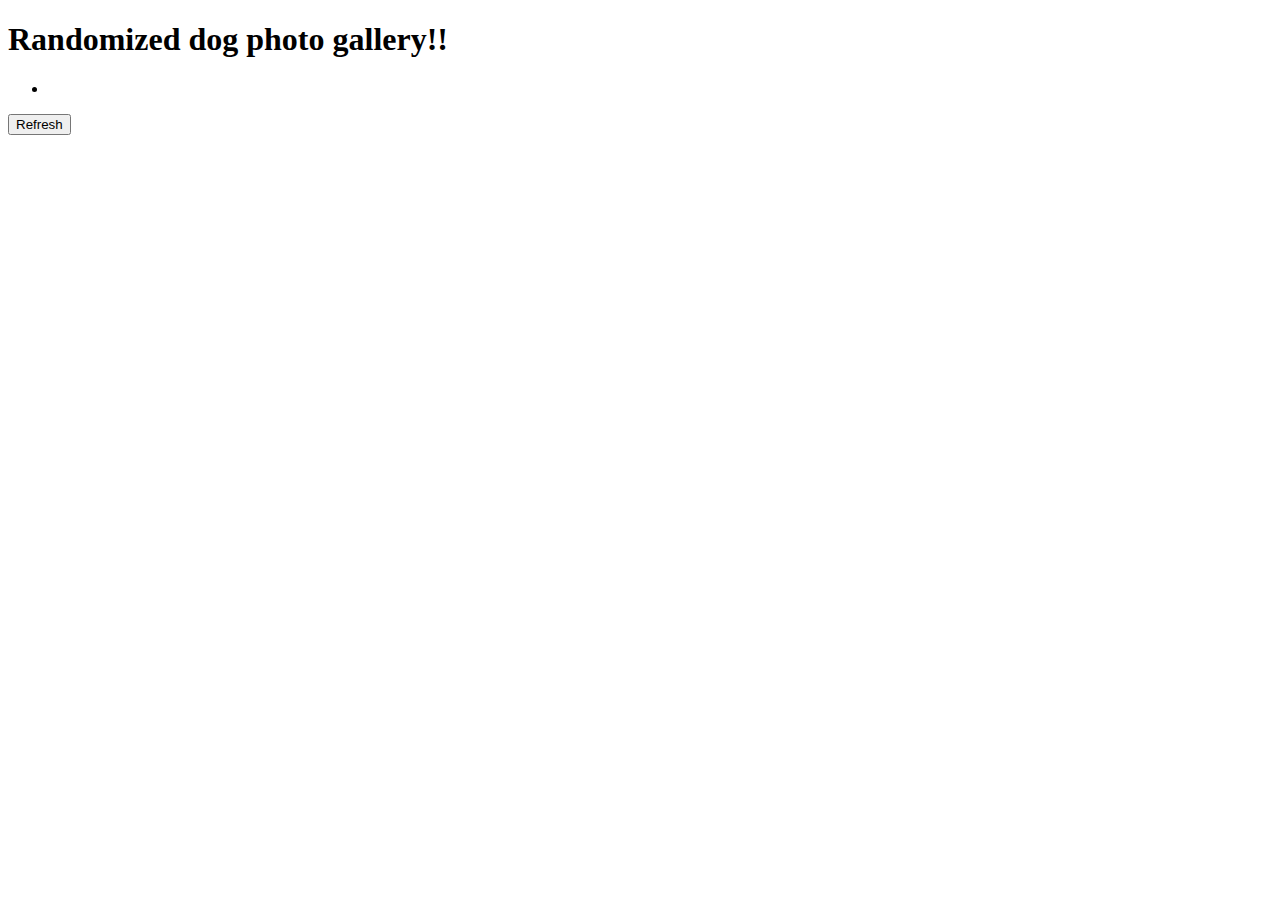
<file: challenges/dog-photo-gallery/index.html>
<!DOCTYPE html>
<html lang="en">
  <head>
    <title>Randomized dog photo gallery</title>
    <meta name="viewport" content="width=device-width, initial-scale=1.0">
  </head>
  <body>
    <h1>Randomized dog photo gallery!!</h1>
    <div>
        <ul id="imgList">
        </ul>
        <button id="refreshBtn">Refresh</button>
    </div>
    <script src="exercise.js"></script>
  </body>
</html>
</file>
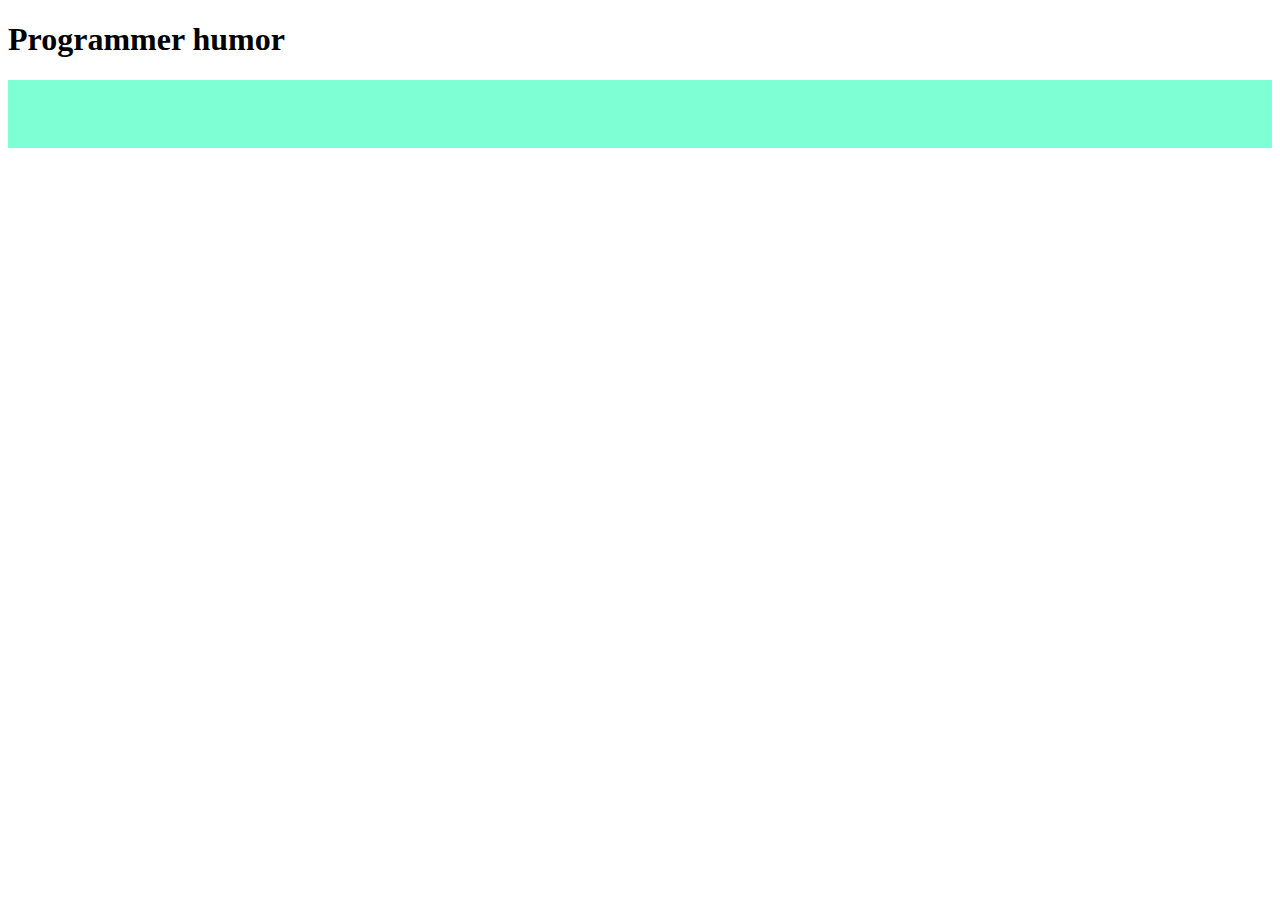
<file: challenges/programmer-humour/index.html>
<!DOCTYPE html>
<html lang="en">
  <head>
    <title>Programmer humor</title>
    <meta name="viewport" content="width=device-width, initial-scale=1.0" />
    <link href="style.css" rel="stylesheet" />
  </head>
  <body>
    <h1>Programmer humor</h1>
    <div>
      <div id="imgBox"></div>
    </div>
    <script src="exercise.js"></script>
  </body>
</html>
</file>
<file: challenges/programmer-humour/style.css>
.imgBox {
  padding: 25px;
  background-color: aquamarine;
}
</file>
